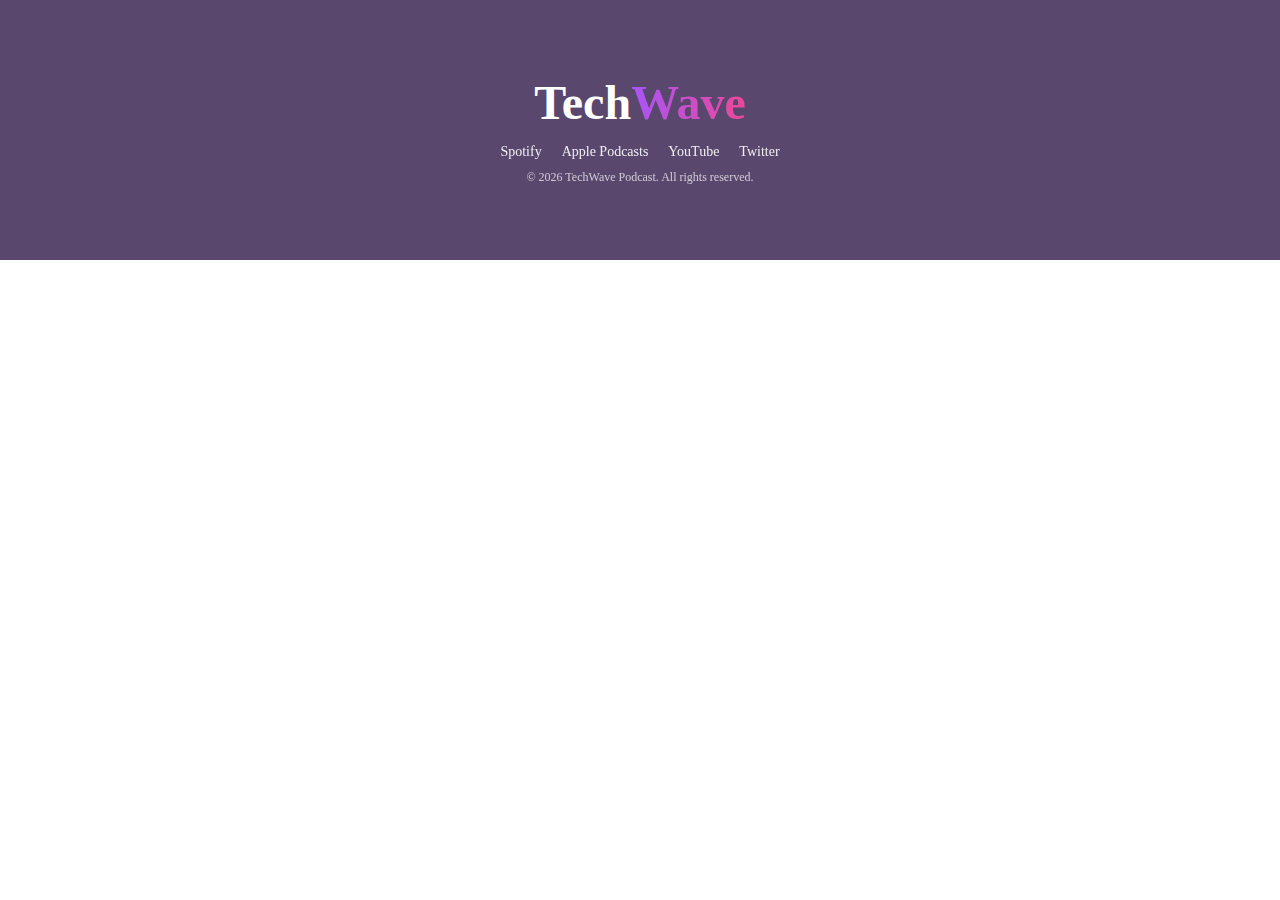
<file: lol.html>
<!DOCTYPE html>
<html lang="en">
<head>
    <meta charset="UTF-8">
    <meta name="viewport" content="width=device-width, initial-scale=1.0">
    <title>Document</title>
    <link rel="stylesheet" href="lol.css">
</head>
<body>
<footer class="footer">
  <div class="footer-content">
    <h1 class="footer-title">
      Tech<span>Wave</span>
    </h1>

    <div class="footer-links">
      <span>Spotify</span>
      <span>Apple Podcasts</span>
      <span>YouTube</span>
      <span>Twitter</span>
    </div>

    <p class="footer-copy">
      © 2026 TechWave Podcast. All rights reserved.
    </p>
  </div>
</footer>


</body>
</html>
</file>
<file: lol.css>
* {
  margin: 0;
  padding: 0;
  box-sizing: border-box;
}

.footer {
  width: 100%;
  height: 260px;

  /* 🔹 এখানে image খালি রাখা হলো */
  background-image: url();
  background-size: cover;
  background-position: center;

  position: relative;
}

/* dark overlay */
.footer::before {
  content: "";
  position: absolute;
  inset: 0;
  background: rgba(35, 10, 60, 0.75);
}

/* center content */
.footer-content {
  position: relative;
  z-index: 2;
  height: 100%;
  display: flex;
  flex-direction: column;
  align-items: center;
  justify-content: center;
  text-align: center;
  color: #fff;
}

/* title */
.footer-title {
  font-size: 48px;
  font-weight: 700;
  margin-bottom: 14px;
}

.footer-title span {
  background: linear-gradient(90deg, #a855f7, #ec4899);
  -webkit-background-clip: text;
  -webkit-text-fill-color: transparent;
}

/* links */
.footer-links {
  display: flex;
  gap: 20px;
  font-size: 14px;
  opacity: 0.9;
  margin-bottom: 10px;
  flex-wrap: wrap;
  justify-content: center;
}

/* copyright */
.footer-copy {
  font-size: 12px;
  opacity: 0.7;
}
</file>
